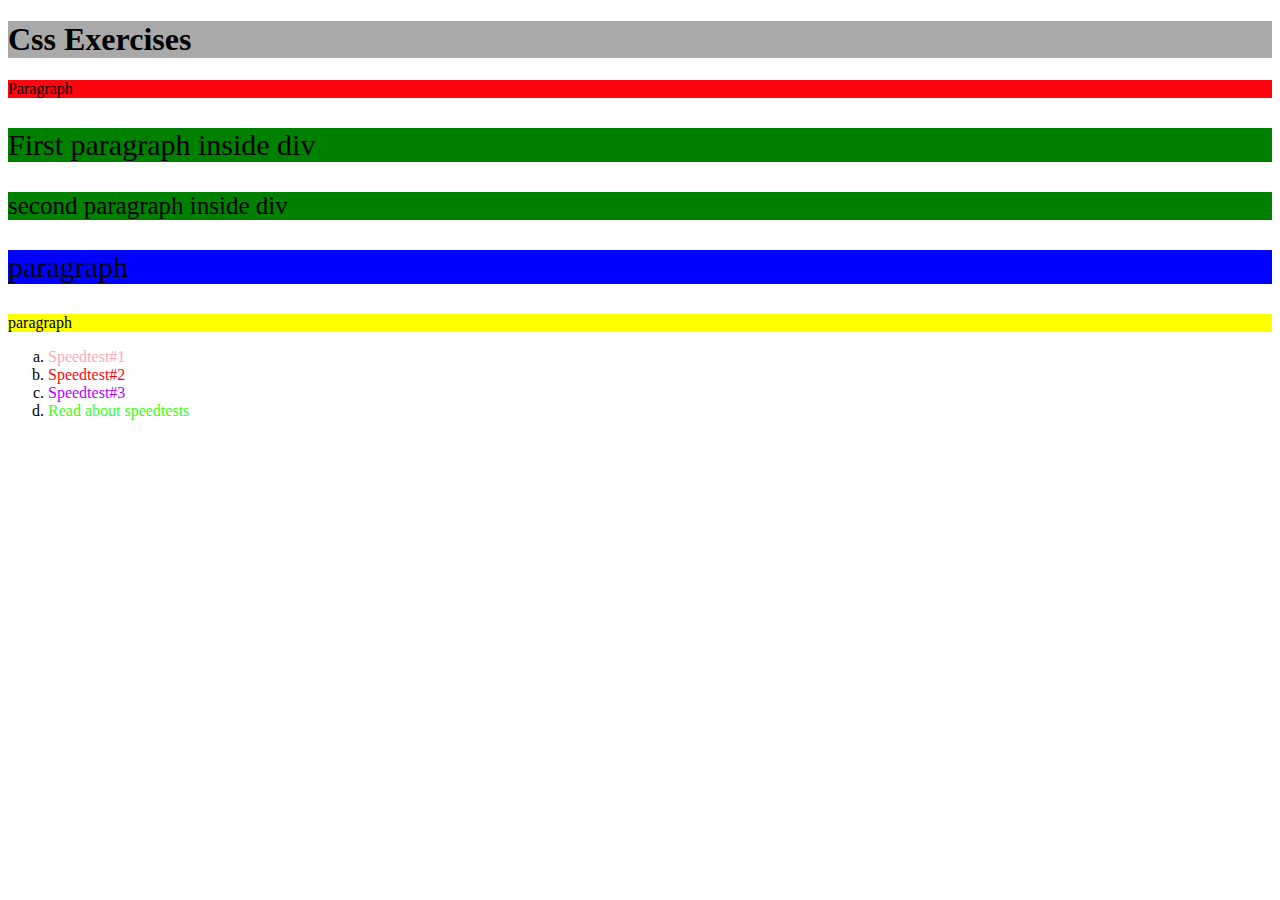
<file: index.html>
<!DOCTYPE html>
<html lang="en">
<head>
    <meta charset="UTF-8">
    <title>CSS-Exercises</title>
    <link rel="stylesheet" href="Style.css">
</head>
<body>
<h1>Css Exercises</h1>
<p>Paragraph</p>
<div id="id1">
    <p class="class1">First paragraph inside div</p>
    <p>second paragraph inside div</p>
</div>
<p class="class1">paragraph</p>
<p>paragraph</p>
<ul>
    <li><a href="https://fast.com/sv/">Speedtest#1</a></li>
    <li><a href="http://beta.speedtest.net/sv">Speedtest#2</a></li>
    <li><a href="http://www.bredbandskollen.se/">Speedtest#3</a></li>
    <li><a href="internal page.html">Read about speedtests</a></li>
</ul>
</body>
</html>
</file>
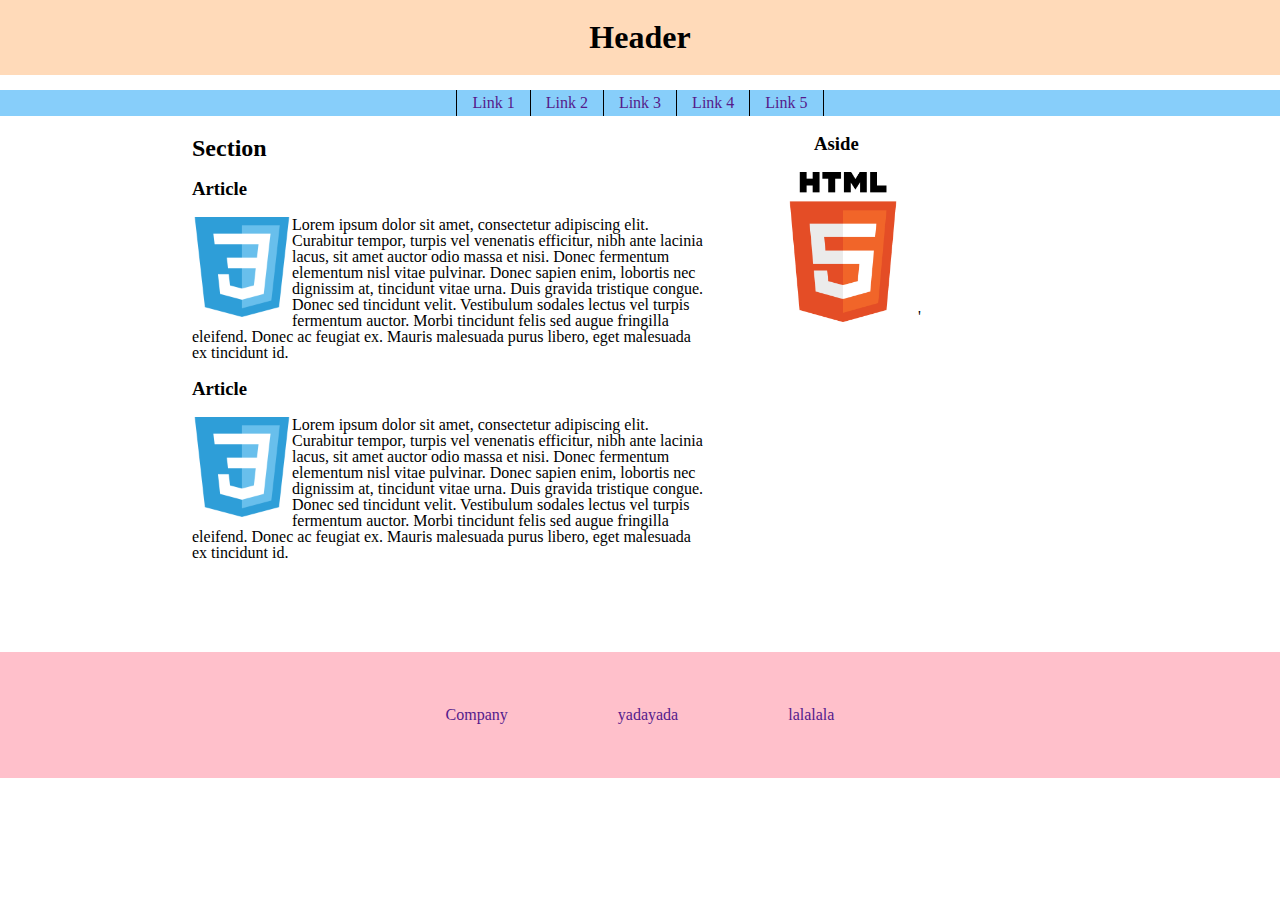
<file: layoutexercises/index.html>
<!DOCTYPE html>
<html lang="en">
<head>
    <meta charset="UTF-8">
    <link rel="stylesheet" href="layoutstyle.css">
    <link rel="stylesheet" href="reset.css">
    <title>Layout exercise</title>
</head>
<body>
<header>
    <h1>Header</h1>
</header>
<nav>
    <ul>
        <li><a href="">Link 1</a></li>
        <li><a href="">Link 2</a></li>
        <li><a href="">Link 3</a></li>
        <li><a href="">Link 4</a></li>
        <li><a href="">Link 5</a></li>
    </ul>
</nav>
<main>
<section>
    <header>
        <h2>Section</h2>
    </header>
    <article>
        <header>
            <h3>Article</h3>
        </header>
        <figure>
            <img src="images/CSS3Logo_300.png" alt="css3 logo">
        </figure>
        <p>Lorem ipsum dolor sit amet,
            consectetur adipiscing elit.
            Curabitur tempor, turpis vel venenatis
            efficitur, nibh ante lacinia lacus,
            sit amet auctor odio massa et nisi.
            Donec fermentum elementum nisl vitae pulvinar.
            Donec sapien enim, lobortis nec dignissim at,
            tincidunt vitae urna. Duis gravida tristique
            congue. Donec sed tincidunt velit.
            Vestibulum sodales lectus vel turpis
            fermentum auctor. Morbi tincidunt felis
            sed augue fringilla eleifend. Donec ac
            feugiat ex. Mauris malesuada purus libero,
            eget malesuada ex tincidunt id.</p>
    </article>
    <article>
        <header>
            <h3>Article</h3>
        </header>
        <figure>
            <img src="images/CSS3Logo_300.png" alt="css3 logo">
        </figure>
        <p>Lorem ipsum dolor sit amet,
            consectetur adipiscing elit.
            Curabitur tempor, turpis vel venenatis
            efficitur, nibh ante lacinia lacus,
            sit amet auctor odio massa et nisi.
            Donec fermentum elementum nisl vitae pulvinar.
            Donec sapien enim, lobortis nec dignissim at,
            tincidunt vitae urna. Duis gravida tristique
            congue. Donec sed tincidunt velit.
            Vestibulum sodales lectus vel turpis
            fermentum auctor. Morbi tincidunt felis
            sed augue fringilla eleifend. Donec ac
            feugiat ex. Mauris malesuada purus libero,
            eget malesuada ex tincidunt id.</p>
    </article>
</section>
</main>
<aside>
    <header>
        <h3>Aside</h3>
    </header>
    <figure>
        <img src="images/HTML5_Logo_512.png" alt="Html5 Logo">'
    </figure>
</aside>
<footer>
    <nav>
        <ul>
            <li><a href="">Company</a></li>
            <li><a href="">yadayada</a></li>
            <li><a href="">lalalala</a></li>

        </ul>
    </nav>
</footer>
</body>
</html>
</file>
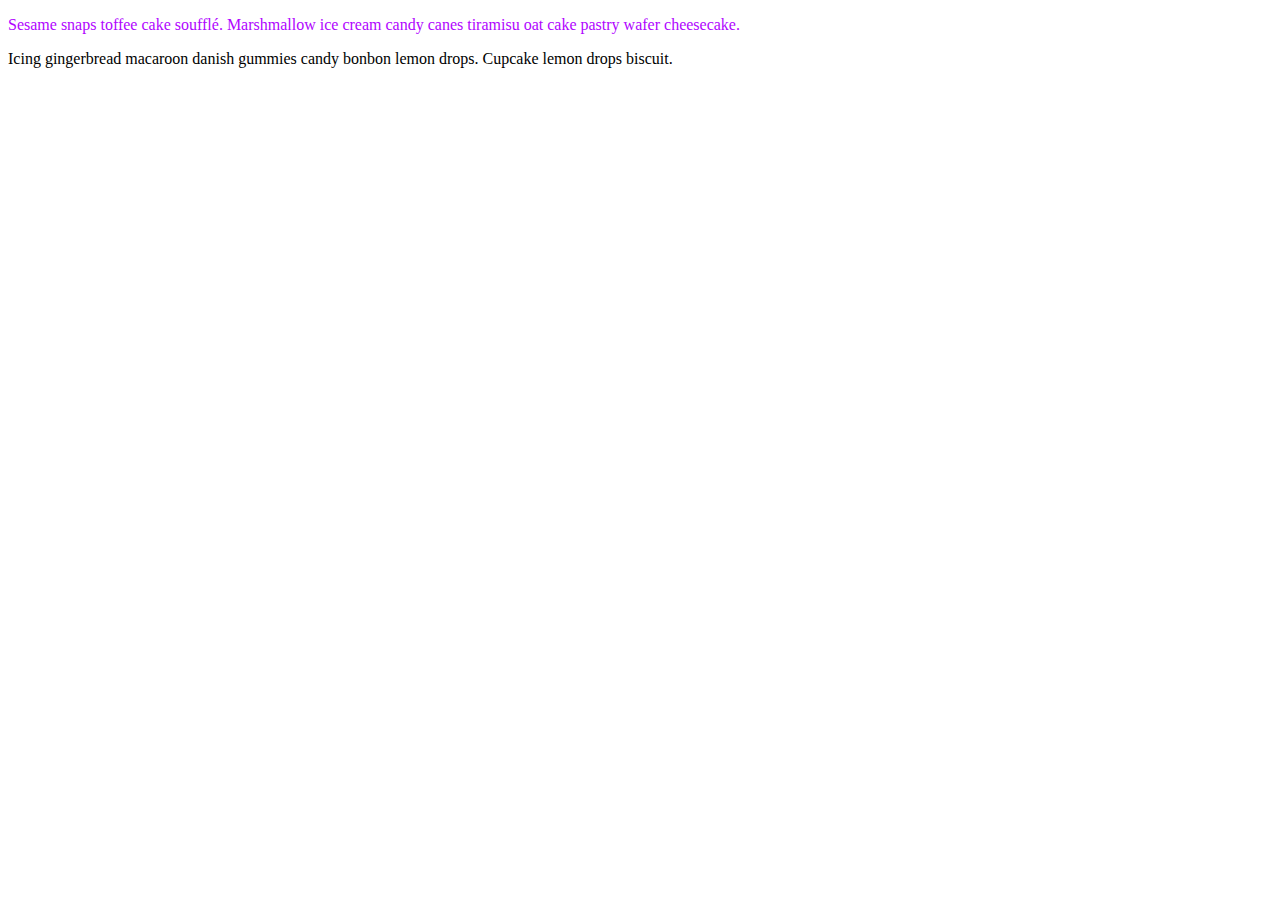
<file: exercise3.html>
<!DOCTYPE html>
<html lang="en">
<head>
    <meta charset="UTF-8">
    <title>CSS exercises</title>
    <link rel="stylesheet" href="style3.css">
</head>
<body>
<article>
    <p>Sesame snaps toffee cake soufflé. Marshmallow
        ice cream candy canes tiramisu oat cake
        pastry wafer cheesecake.</p>
    <p>Icing gingerbread macaroon danish gummies candy
        bonbon lemon drops. Cupcake lemon drops
        biscuit.</p>
</article>
</body>
</html>
</file>
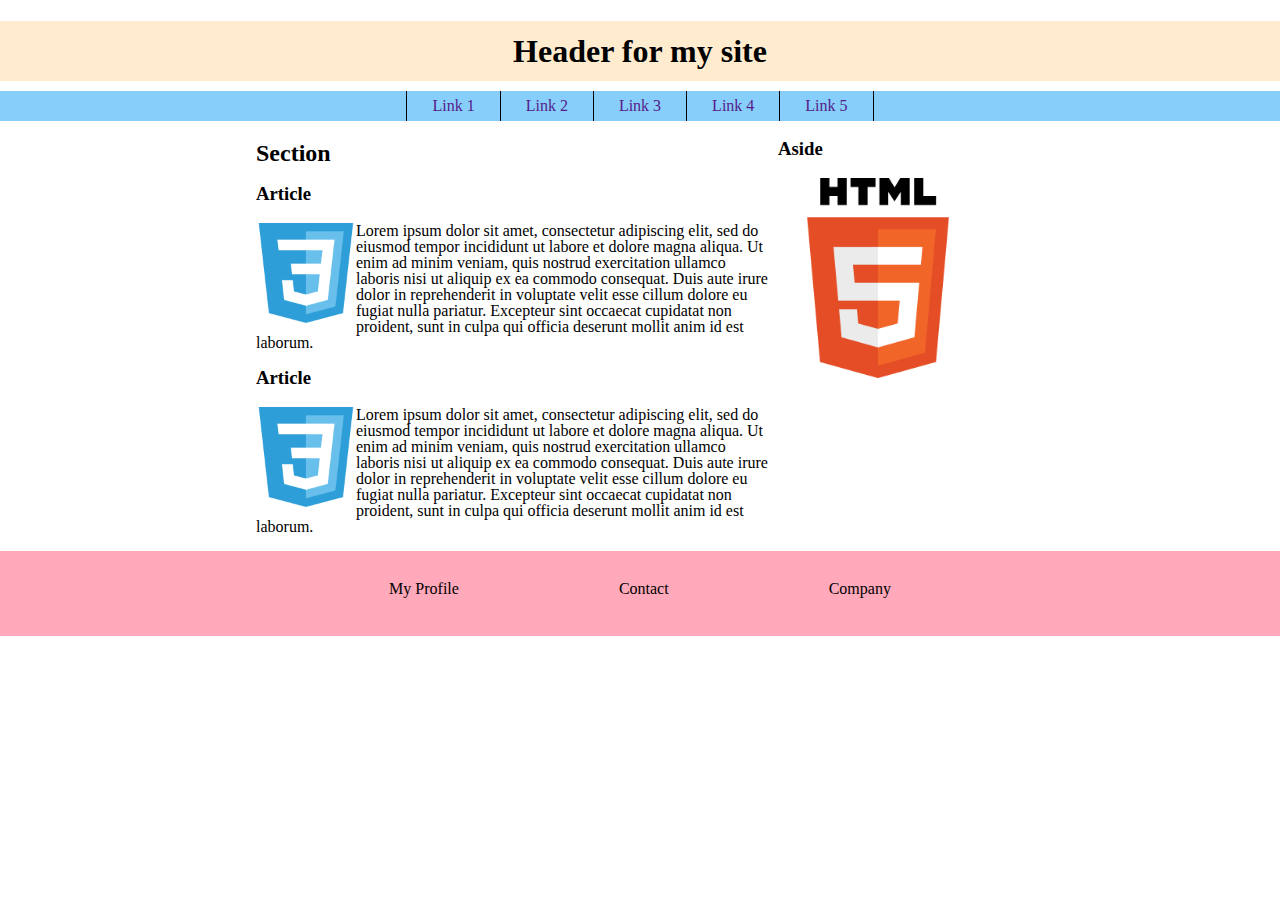
<file: exercise4.html>
<!DOCTYPE html>
<html lang="en">
<head>
    <meta charset="UTF-8">
    <link rel="stylesheet" href="layoutexercises/reset.css">
    <link rel="stylesheet" href="style4.css">
    <title>Title</title>
</head>
<body>
<header>
    <h1>Header for my site</h1>
</header>
<nav>
    <ul>
        <li><a href="">Link 1 </a></li>
        <li><a href="">Link 2 </a></li>
        <li><a href="">Link 3 </a></li>
        <li><a href="">Link 4 </a></li>
        <li><a href="">Link 5 </a></li>
    </ul>
</nav>
<main>
<section>
    <header>
        <h2>Section</h2>
    </header>
    <article>
        <header>
            <h3>Article</h3>
        </header>
        <figure>
            <img src="layoutexercises/images/CSS3Logo_300.png" alt="CSS3 logo">
        </figure>
        <p>
            Lorem ipsum dolor sit amet,
            consectetur adipiscing elit,
            sed do eiusmod tempor incididunt ut labore
            et dolore magna aliqua. Ut enim ad minim veniam,
            quis nostrud exercitation ullamco laboris nisi
            ut aliquip ex ea commodo consequat.
            Duis aute irure dolor in reprehenderit in
            voluptate velit esse cillum dolore
            eu fugiat nulla pariatur.
            Excepteur sint occaecat cupidatat non proident,
            sunt in culpa qui officia deserunt mollit
            anim id est laborum.
        </p>
    </article>
    <article>
        <header>
            <h3>Article</h3>
        </header>
        <figure>
            <img src="layoutexercises/images/CSS3Logo_300.png" alt="CSS3 Logo">
        </figure>
        <p>
            Lorem ipsum dolor sit amet,
            consectetur adipiscing elit,
            sed do eiusmod tempor incididunt ut labore
            et dolore magna aliqua. Ut enim ad minim veniam,
            quis nostrud exercitation ullamco laboris nisi
            ut aliquip ex ea commodo consequat.
            Duis aute irure dolor in reprehenderit in
            voluptate velit esse cillum dolore
            eu fugiat nulla pariatur.
            Excepteur sint occaecat cupidatat non proident,
            sunt in culpa qui officia deserunt mollit
            anim id est laborum.
        </p>
    </article>
</section>
    <aside>
        <header>
            <h3>Aside</h3>
            <figure>
                <img src="layoutexercises/images/HTML5_Logo_512.png" alt="HTML5 Logo">
            </figure>
        </header>
    </aside>
</main>
<footer>
    <ul>
        <li><a href="">My Profile</a></li>
        <li><a href="">Contact</a></li>
        <li><a href="">Company</a></li>
    </ul>
</footer>
</body>
</html>
</file>
<file: Style.css>
#id1{
    font-size: 25px;
}
.class1{
    font-size: 30px;
}
a[href*="fast"]{
    color: #ffa9ba
}
a[href$=".html"]{
    color: #3bff12;
}
a[href^="http://beta.speedtest.net/sv"]{
    color: #ff050f
}
a[href*="bred"]{
    color: #b104ff;
}
h1{
    background-color: darkgrey;
}
body p{
    background-color: #ff050f;
}
body>div>p{
    background-color: green;
}
body>div~p{
    background-color: yellow;
}
body>div+p{
    background-color: blue;
}
ul{
    list-style-type: lower-alpha;
}
a:link{
    text-decoration: none;
}
</file>
<file: layoutexercises/layoutstyle.css>
body {
    margin:0;
    height:auto;
   
}
body > header:first-child {
    display: flex;
    background-color: peachpuff;
    align-content: center;
    justify-content: center;
    margin-bottom: 15px;
}
body > nav:first-of-type {
background-color: lightskyblue;
}
body > nav:first-of-type > ul{
    display:flex;
    flex-direction: row;
    list-style-type: none;
    justify-content: center;
}
body > nav:first-of-type > ul > li{
    border-left: solid 1px black;
    padding: 5px 15px;
}
body > nav:first-of-type > ul > li:nth-child(5) {
    border-right: solid 1px black;
}
body > nav:first-of-type > ul > li > a{
    text-decoration: none;
}
main {
    float: left;
    margin-left:15%;
    margin-bottom: 75px;
    width:40%;
}
article > figure {
    float: left;
}
article > figure > img{
    width: 100px;
    height: 100px;
}
aside {
    float: right;
    margin-right: 15%;
    width: 40%;
}
aside > header > h3{
    margin-left: 9%;
}
aside > figure > img {
    width: 150px;
    height: 150px;
}
footer {
    height: auto;
    background-color: pink;
    clear: both;
}
footer > nav > ul {
    display: flex;
    list-style: none;
    flex-direction: row;
    align-content: center;
    justify-content: center;
}
footer > nav > ul > li {
    padding: 55px 55px;
}
footer > nav > ul > li > a {
    text-decoration: none;
}
</file>
<file: style3.css>
p:first-child:first-line {
    color: #b104ff;
}
</file>
<file: style4.css>
main{
    width: 100%;
    height: auto;
    display: flex;
    flex-direction: row;
    justify-content: flex-start;
    align-items: flex-start;
    flex-wrap: wrap;
    align-content: flex-start;
    overflow: hidden;
}
body header h1{
    margin-bottom: 10px;
    text-align: center;
    height: 60px;
    position: relative;
    display: flex;
    justify-content: center;
    flex-direction: column;
    background-color: blanchedalmond;
}
nav ul{
    background-color: lightskyblue;
}ul{
    list-style-type: none;
    text-align: center;
    display: flex;
    position: relative;
    justify-content: center;
    flex-direction: row;
}
nav ul li {
    border-left: 1px solid;
    padding:7px 25px;
}
nav ul li:last-child{
    border-right: 1px solid;
    padding: 7px 25px;
}
nav ul li a{
    text-decoration: none;
}
article{
    clear: left;
}
article figure{
    float: left;
    height: auto;
    width: auto;
}
article figure img{
    height: 100px;
    width: 100px;
}
aside figure img{
    height: 200px;
    width: 200px;
}
aside{
    margin-left: 10px;
    align-self: auto;
    width: 39%;
}
section{
    align-self: auto;
    margin-left: 20%;
    width: 40%;
    height: auto;
}
footer{
    background-color: #ffa9ba;
    height: 85px;
    text-align: center;
}
footer ul{
display: inline-block;
}
footer ul li{
    float: left;
    padding: 30px 80px ;
}
footer ul li a{
    text-decoration: none;
    color: black;
}
</file>
